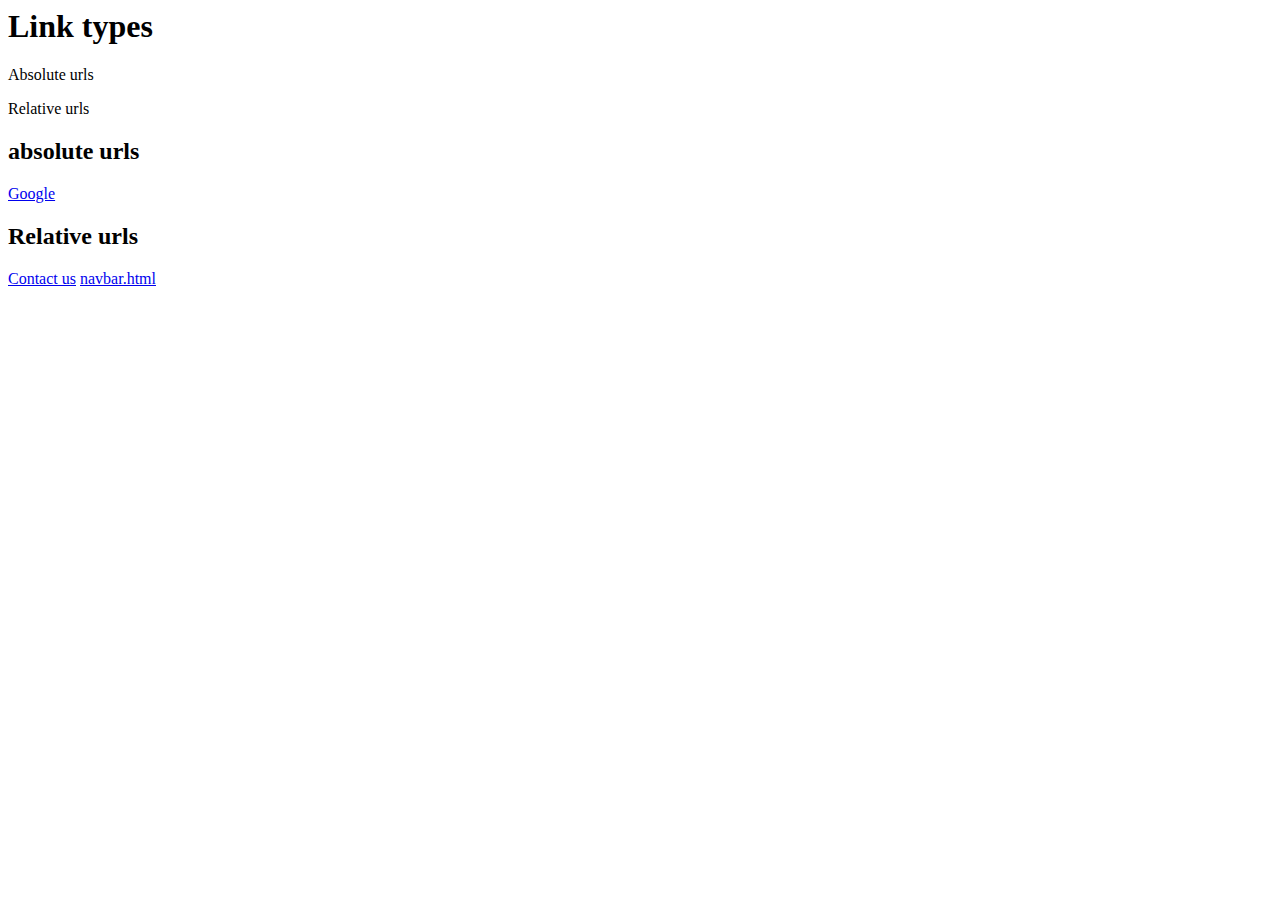
<file: index.html>
<html>
  <head>
    <title>Document</title>
  </head>
  <body>
    <!-- <h1>Mern</h1> -->
    <!-- <p>Arpan</p> -->
    <!-- <h4>Karki</h4>
    <h5>Gupta</h5>
    <p>Hello world!!!!</p> -->

    <h1>Link types</h1>
    <p>Absolute urls</p>
    <p>Relative urls</p>

    <header>
      <nav>
        <h2>absolute urls</h2>
        <a href="https://www.google.com" target="_blank">Google</a>
        <h2>Relative urls</h2>
        <a href="./contact-us.html">Contact us</a>

        <a href="./navbar.html">navbar.html</a>
      </nav>
    </header>
  </body>
</html>
</file>
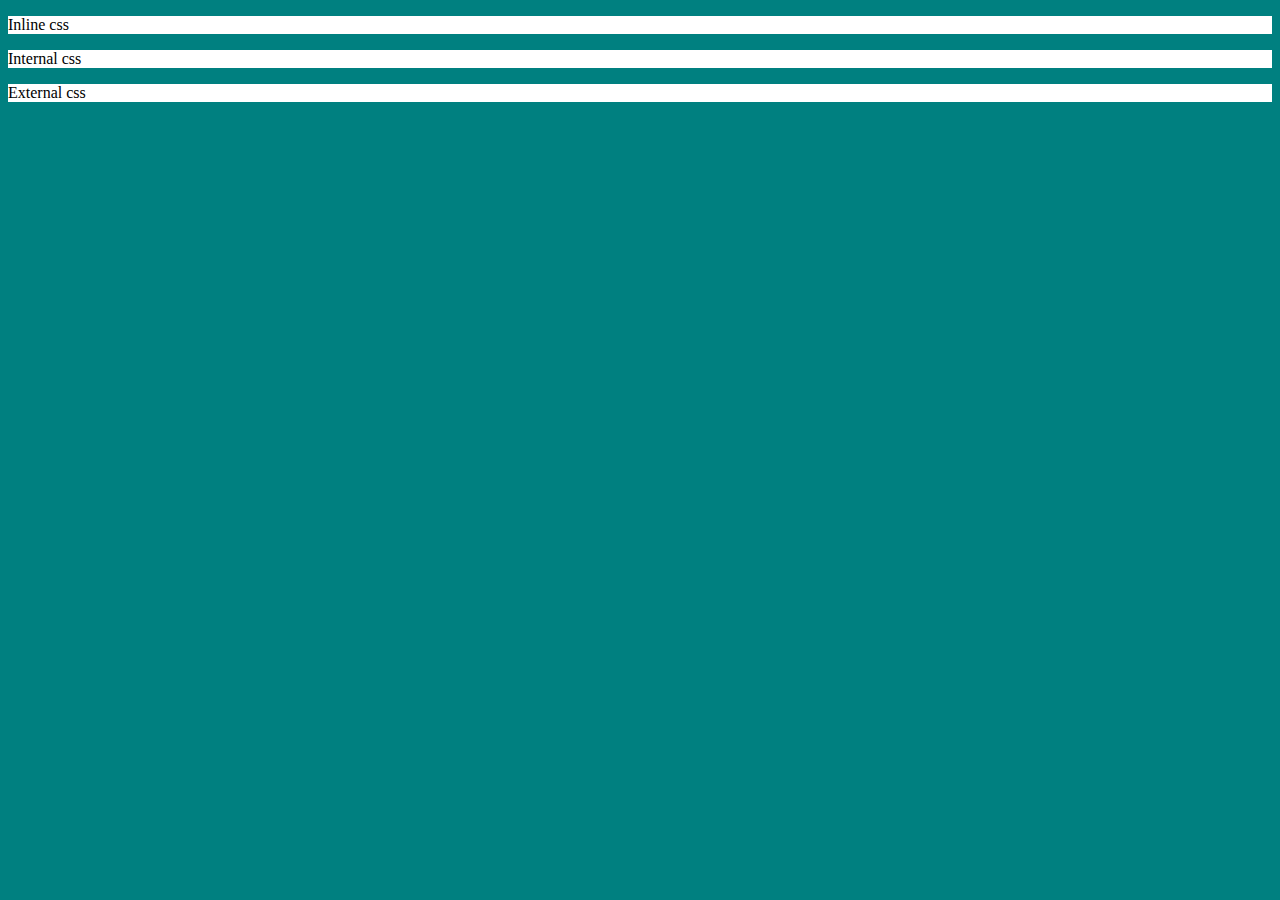
<file: css.html>
<!DOCTYPE html>
<html lang="en">
  <head>
    <meta charset="UTF-8" />
    <meta http-equiv="X-UA-Compatible" content="IE=edge" />
    <meta name="viewport" content="width=device-width, initial-scale=1.0" />
    <title>Document</title>

    <!-- internal css -->
    <style>
      body {
        background-color: teal;
      }
      p {
        background-color: white;
      }
    </style>
  </head>
  <body>
    <main>
      <!-- <p style="background-color: teal; color: white">Inline css</p> -->
      <p>Inline css</p>
      <p>Internal css</p>
      <p>External css</p>
    </main>
  </body>
</html>
</file>
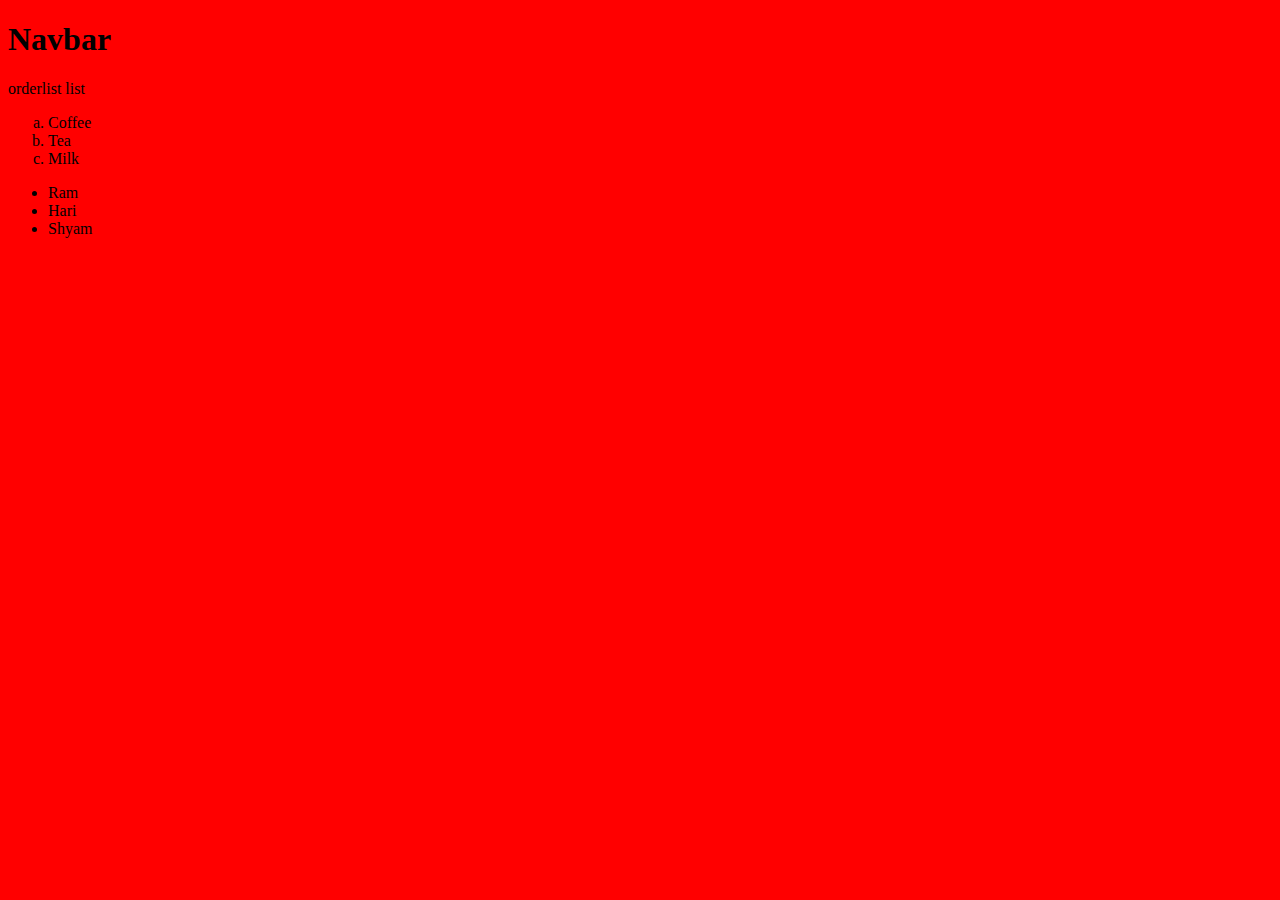
<file: navbar.html>
<!DOCTYPE html>
<html lang="en">
  <head>
    <meta charset="UTF-8" />
    <meta http-equiv="X-UA-Compatible" content="IE=edge" />
    <meta name="viewport" content="width=device-width, initial-scale=1.0" />
    <title>Document</title>
    <link rel="stylesheet" href="./styles/styles.css">
  </head>
  <body>
    <header>
      <h1>Navbar</h1>
      <nav>
        <p>orderlist list</p>
        <ol type="a">
          <li>Coffee</li>
          <li>Tea</li>
          <li>Milk</li>
        </ol>

        <ul>
          <li>Ram</li>
          <li>Hari</li>
          <li>Shyam</li>
        </ul>
      </nav>
    </header>

    
    <!-- <main>
      <section>
        <h1>LOREM epsum</h1>
        <article>
          <p>
            Lorem ipsum dolor sit amet consectetur adipisicing elit. Dolorem
            aperiam laborum ipsam error cupiditate hic facere architecto
            corporis delectus vero inventore deleniti quibusdam, nam excepturi
            beatae obcaecati quis saepe eos!
          </p>
        </article>
      </section>
      <section>
        <h1>FOOD</h1>
        <p>Food always should be healthy.</p>
      </section>
    </main> -->
  </body>
</html>
</file>
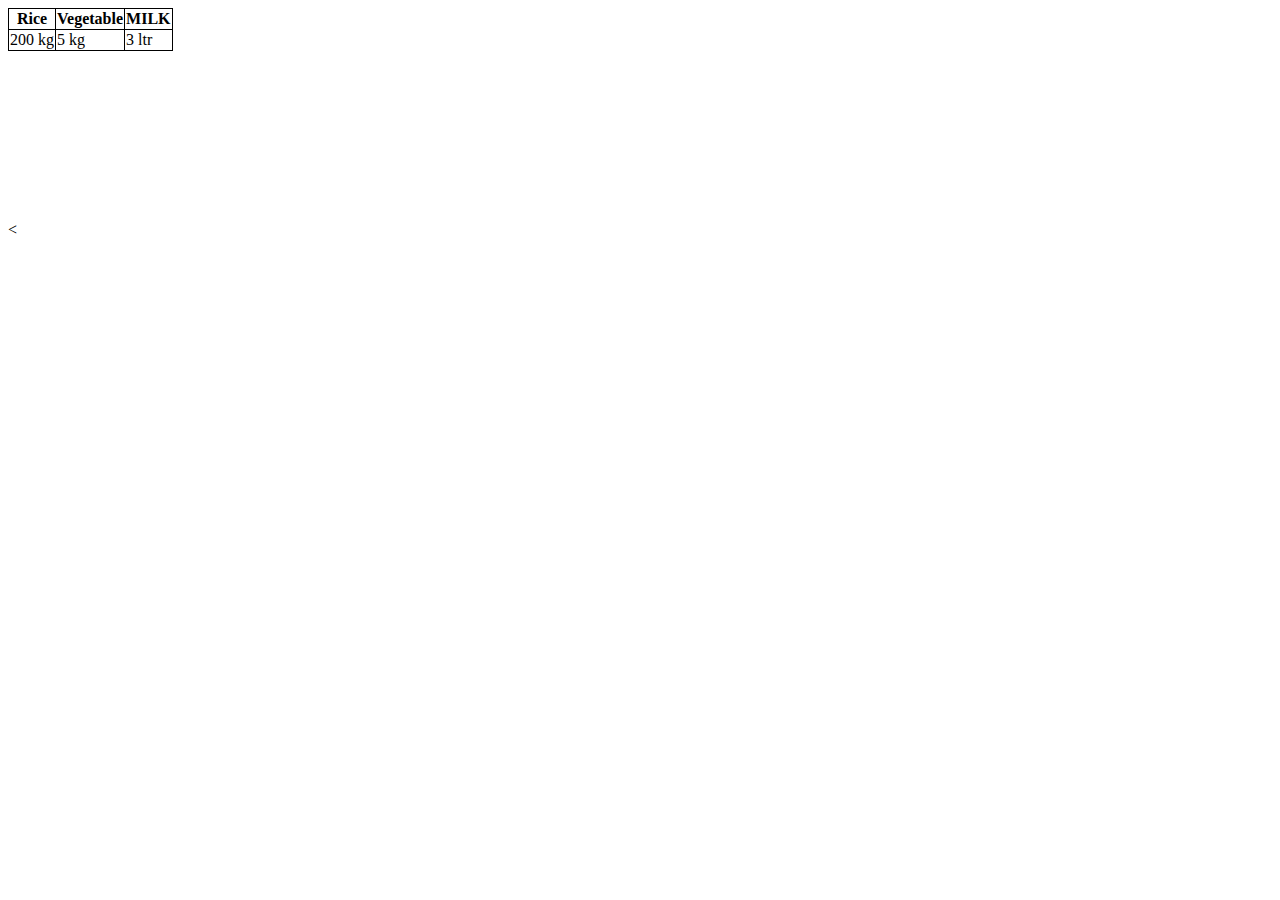
<file: table.html>
<!DOCTYPE html>
<html lang="en">
  <head>
    <meta charset="UTF-8" />
    <meta http-equiv="X-UA-Compatible" content="IE=edge" />
    <meta name="viewport" content="width=device-width, initial-scale=1.0" />
    <title>Document</title>
    <link rel="stylesheet" href="./styles/table.css" />
  </head>
  <body>
    <table>
      <tr>
        <th>Rice</th>
        <th>Vegetable</th>
        <th>MILK</th>
      </tr>
      <tr>
        <td>200 kg</td>
        <td>5 kg</td>
        <td>3 ltr</td>
      </tr>
    </table>

    <iframe
      src="https://www.tuiost.edu.np/"
      frameborder="0"
      title="hackerone"
    ></iframe>
    <p>&lt; </p>
  </body>
</html>
</file>
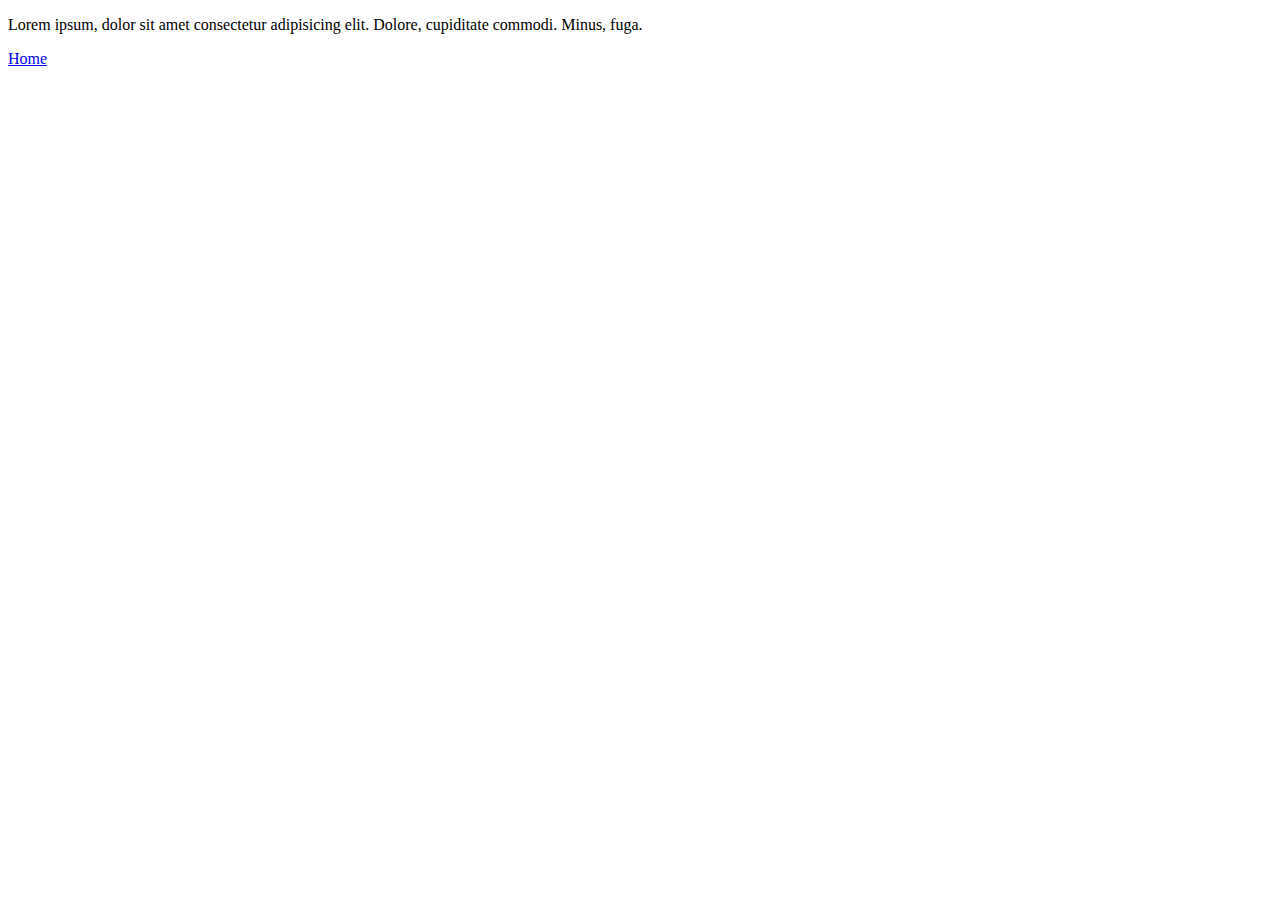
<file: css/block-inline.html>
<!DOCTYPE html>
<html lang="en">
  <head>
    <meta charset="UTF-8" />
    <meta http-equiv="X-UA-Compatible" content="IE=edge" />
    <meta name="viewport" content="width=device-width, initial-scale=1.0" />
    <title>Document</title>
    <link rel="stylesheet" href="./style/style.css" />
  </head>
  <body>
    <p>
      Lorem ipsum, dolor sit amet consectetur adipisicing elit. Dolore,
      cupiditate commodi. Minus, fuga.
    </p>
    <a href="#">Home</a>
  </body>
</html>
</file>
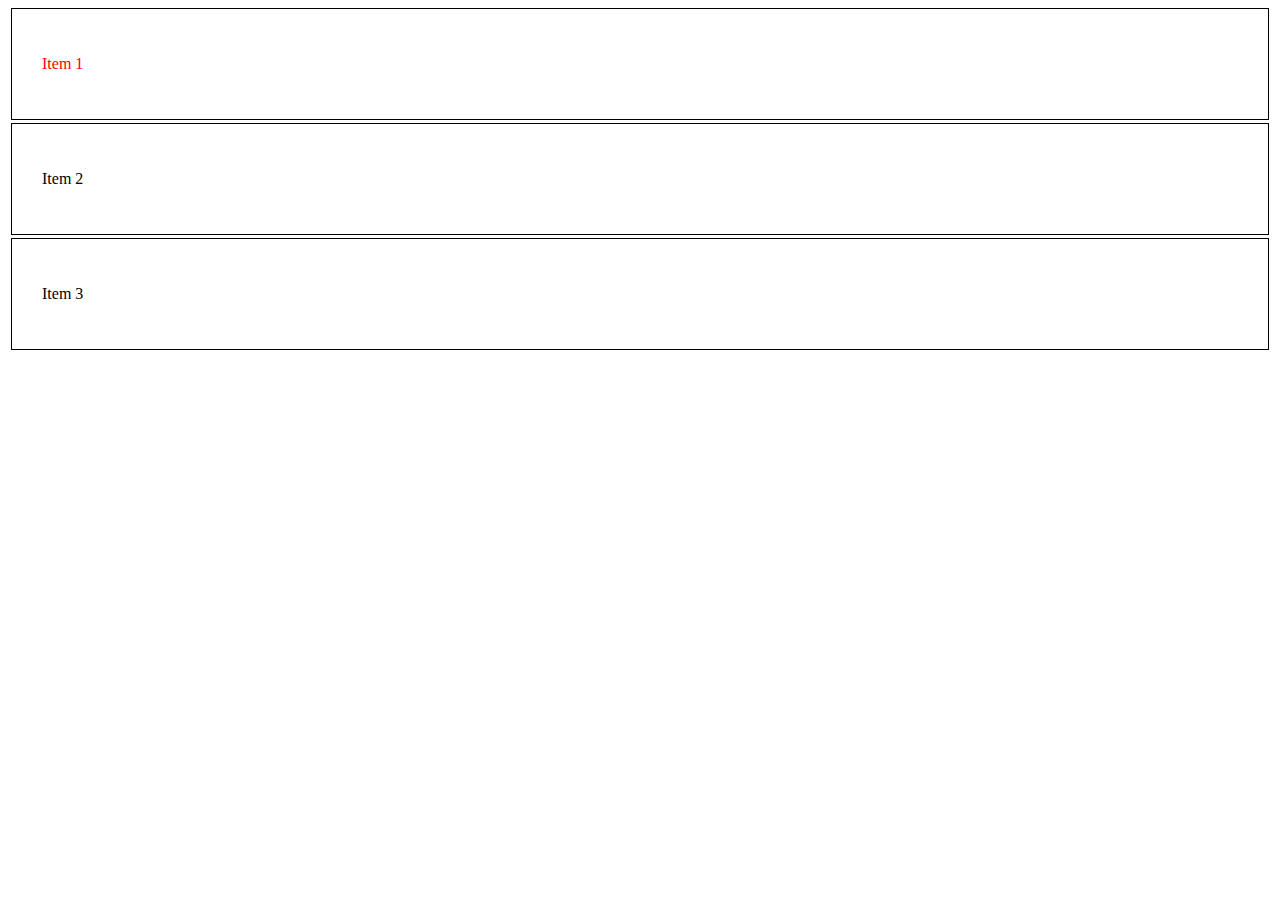
<file: css/box-model.html>
<!DOCTYPE html>
<html lang="en">
  <head>
    <meta charset="UTF-8" />
    <meta http-equiv="X-UA-Compatible" content="IE=edge" />
    <meta name="viewport" content="width=device-width, initial-scale=1.0" />
    <title>Document</title>
    <link rel="stylesheet" href="./style/style.css" />
  </head>
  <body>
    <div class="item-1">
      <p>Item 1</p>
      <!-- <p>next paragraph</p> -->
    </div>
    <div class="item-2">
      <p>Item 2</p>
    </div>
    <div class="item-3">
      <p>Item 3</p>
    </div>
  </body>
</html>
</file>
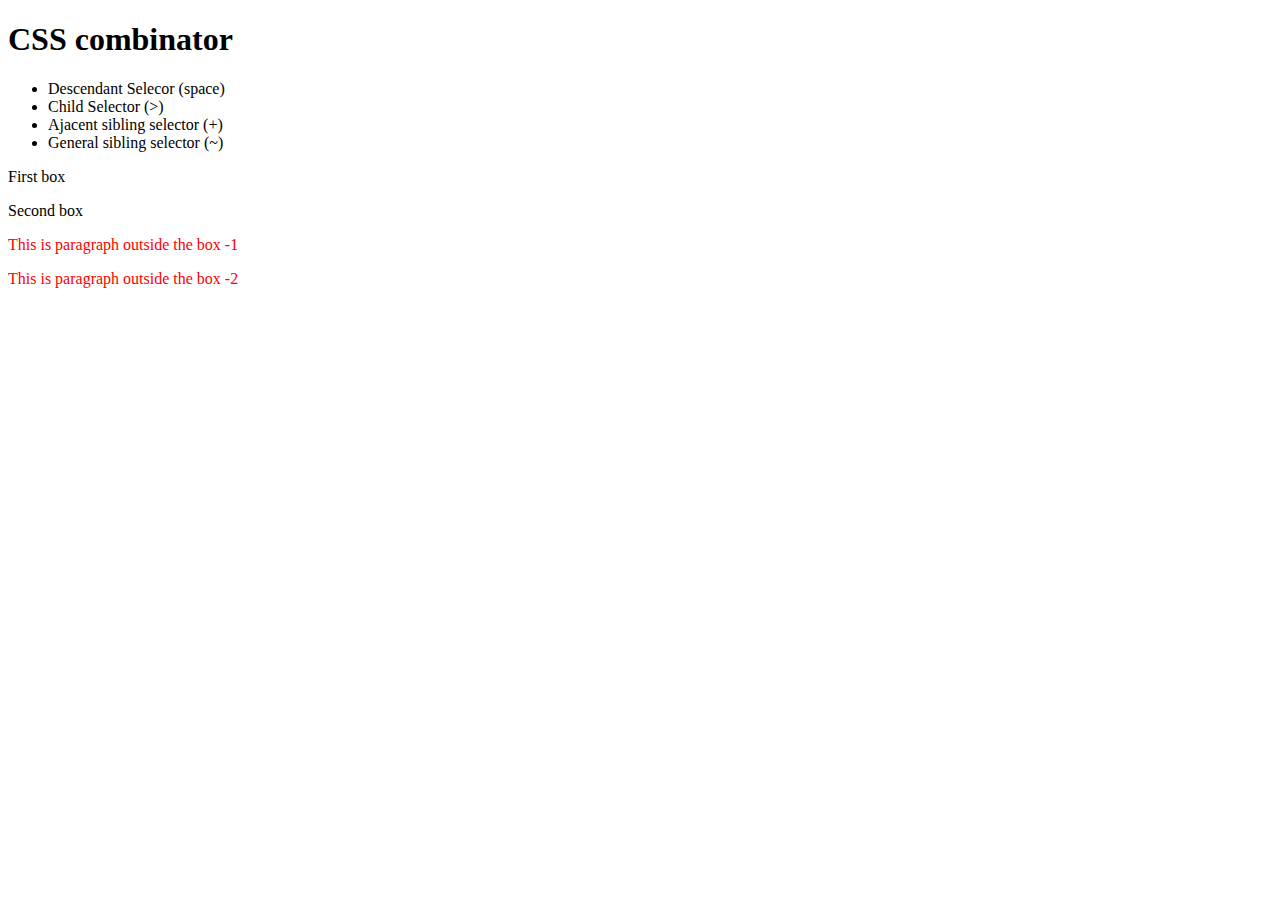
<file: css/css-combinator.html>
<!DOCTYPE html>
<html lang="en">
  <head>
    <meta charset="UTF-8" />
    <meta http-equiv="X-UA-Compatible" content="IE=edge" />
    <meta name="viewport" content="width=device-width, initial-scale=1.0" />
    <title>Css combinator</title>
    <link rel="stylesheet" href="./style/css-combinator.css" />
  </head>
  <body>
    <h1>CSS combinator</h1>
    <ul>
      <li>Descendant Selecor (space)</li>
      <li>Child Selector (>)</li>
      <li>Ajacent sibling selector (+)</li>
      <li>General sibling selector (~)</li>
    </ul>

    <div class="parent">
      <div class="box-1">
        <!-- Not but descendant -->
        <p>First box</p>
      </div>

      <div class="box-2">
        <!-- Not but descendant -->
        <p>Second box</p>
      </div>

      <p>This is paragraph outside the box -1</p>
      <p>This is paragraph outside the box -2</p>
    </div>
  </body>
</html>
</file>
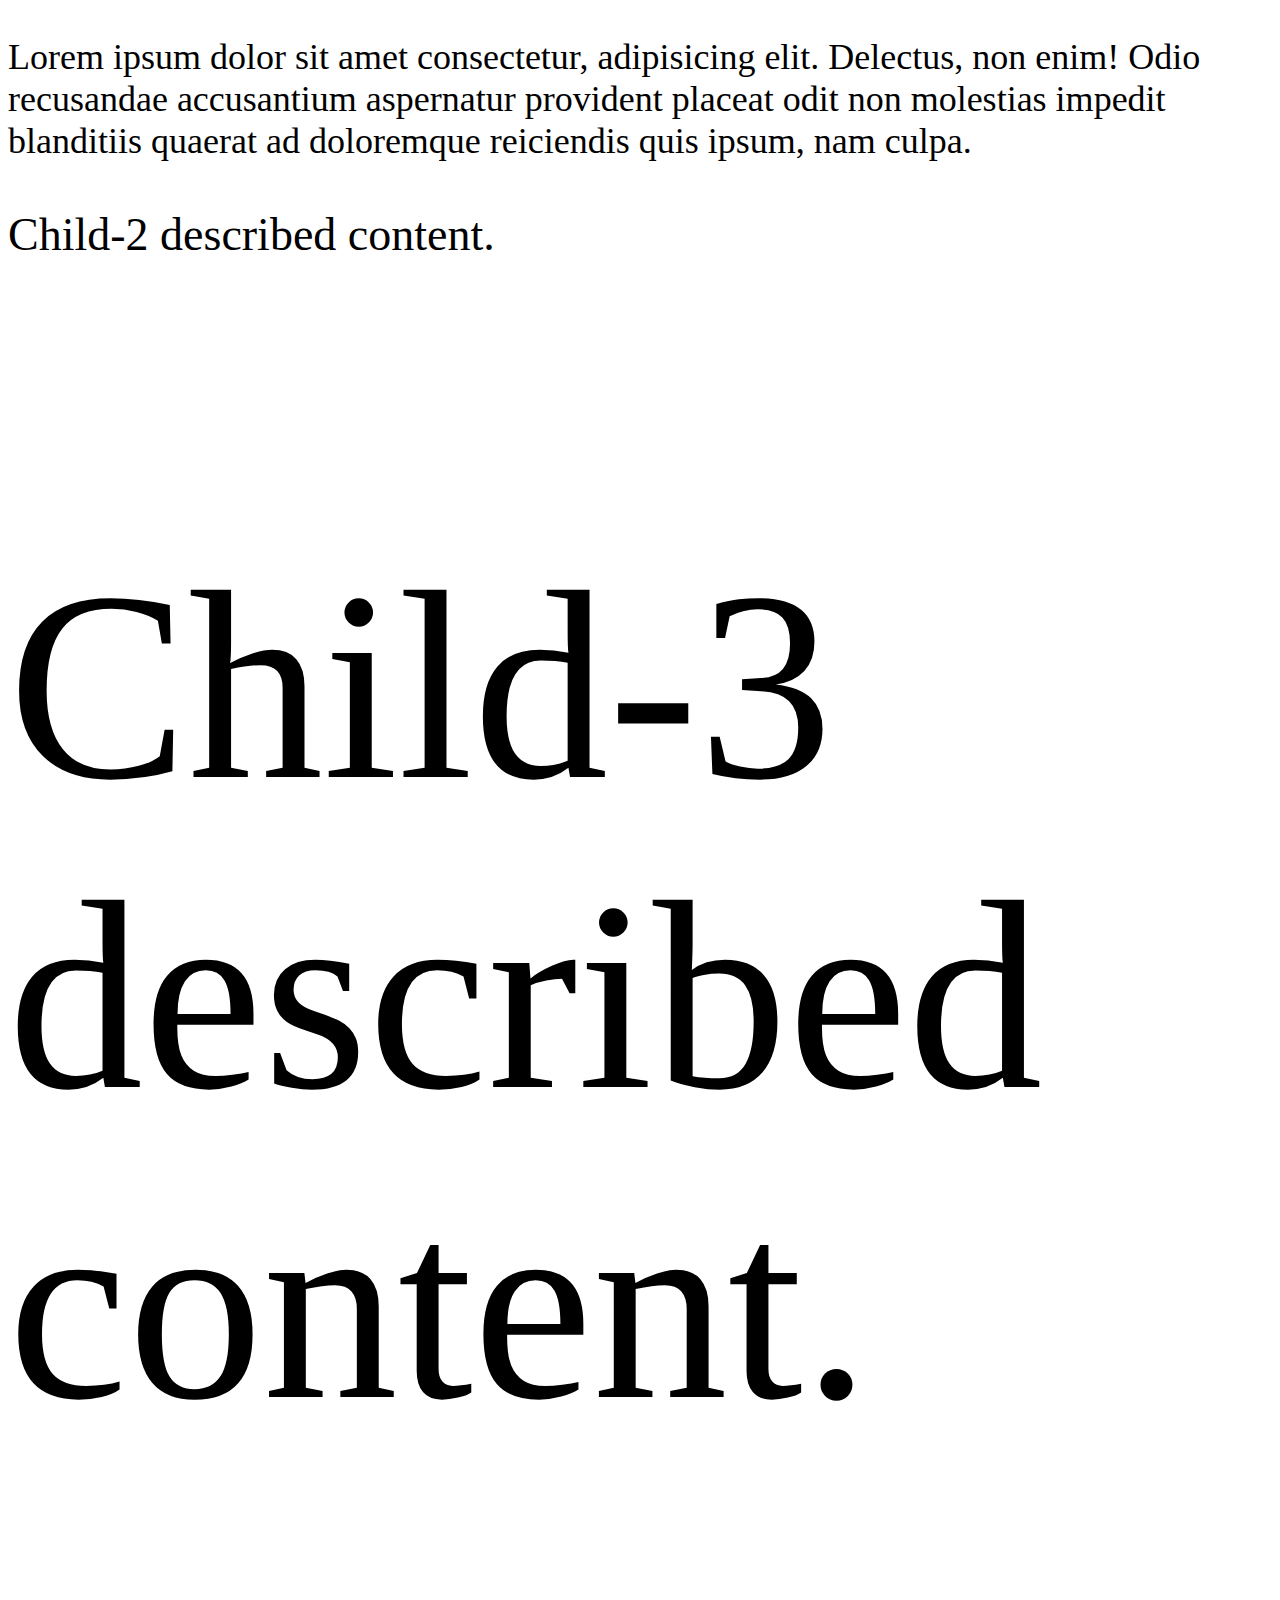
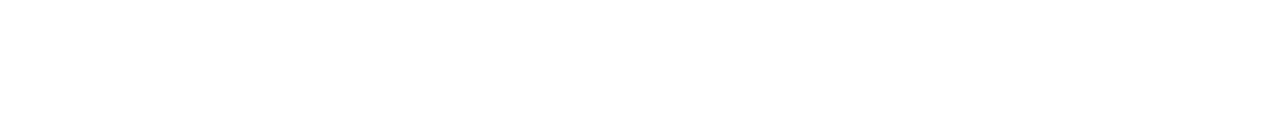
<file: html/css-units.html>
<!DOCTYPE html>
<html lang="en">
  <head>
    <meta charset="UTF-8" />
    <meta http-equiv="X-UA-Compatible" content="IE=edge" />
    <meta name="viewport" content="width=device-width, initial-scale=1.0" />
    <title>CSS units</title>
    <link rel="stylesheet" href="styles/css-units.css" />
  </head>
  <body>
    <div class="parent-1">
      <div class="child-1">
        <p>
          Lorem ipsum dolor sit amet consectetur, adipisicing elit. Delectus,
          non enim! Odio recusandae accusantium aspernatur provident placeat
          odit non molestias impedit blanditiis quaerat ad doloremque reiciendis
          quis ipsum, nam culpa.
        </p>
      </div>
      <div class="child-2">
        <p>
            Child-2 described content.
        </p>
      </div>
      <div class="child-3">
        <p>
            Child-3 described content.
        </p>
      </div>
    </div>
  </body>
</html>
</file>
<file: styles/styles.css>
body {
  background-color: red;
}
</file>
<file: styles/table.css>
table,
th,
td {
  border: 1px solid black;
  border-collapse: collapse;
}
</file>
<file: css/style/style.css>
/* a {
  text-decoration: none;
  color: inherit;
} */

/* p {
  display: inline;
} */

.item-1,
.item-2,
.item-3 {
  border: 1px solid black;
  margin: 3px;
  padding: 30px;
  /* margin-top: 3px; */
}

.item-1 {
  color: red;
}
</file>
<file: css/style/css-combinator.css>
/* Descendants selecor
.parent p {
  color: red;
} */

/* Child Selector
.parent > p {
  color: red;
} */

/* Ajacent sibling selector
.box-1 + p {
    color: red;
} */

/* General sibling selector */
.box-1 ~ p {
  color: red;
}
</file>
<file: html/styles/css-units.css>
:root {
  font-size: 18px;
}

p {
  font-size: 2rem;
  /* this means 2 * :root font-size
    2 * 18 px   
    rem means n * :root font-size 
  */
}

.child-2 {
  font-size: 23px;
}

.child-2 p {
  font-size: 2em;
  /* this means 2 * parent font-size
    2 * 23 px   
    em means n * parent font-size 
  */
}

.child-3 p {
  font-size: 30vh;
  /* font-size: 30vw; */
}
</file>
